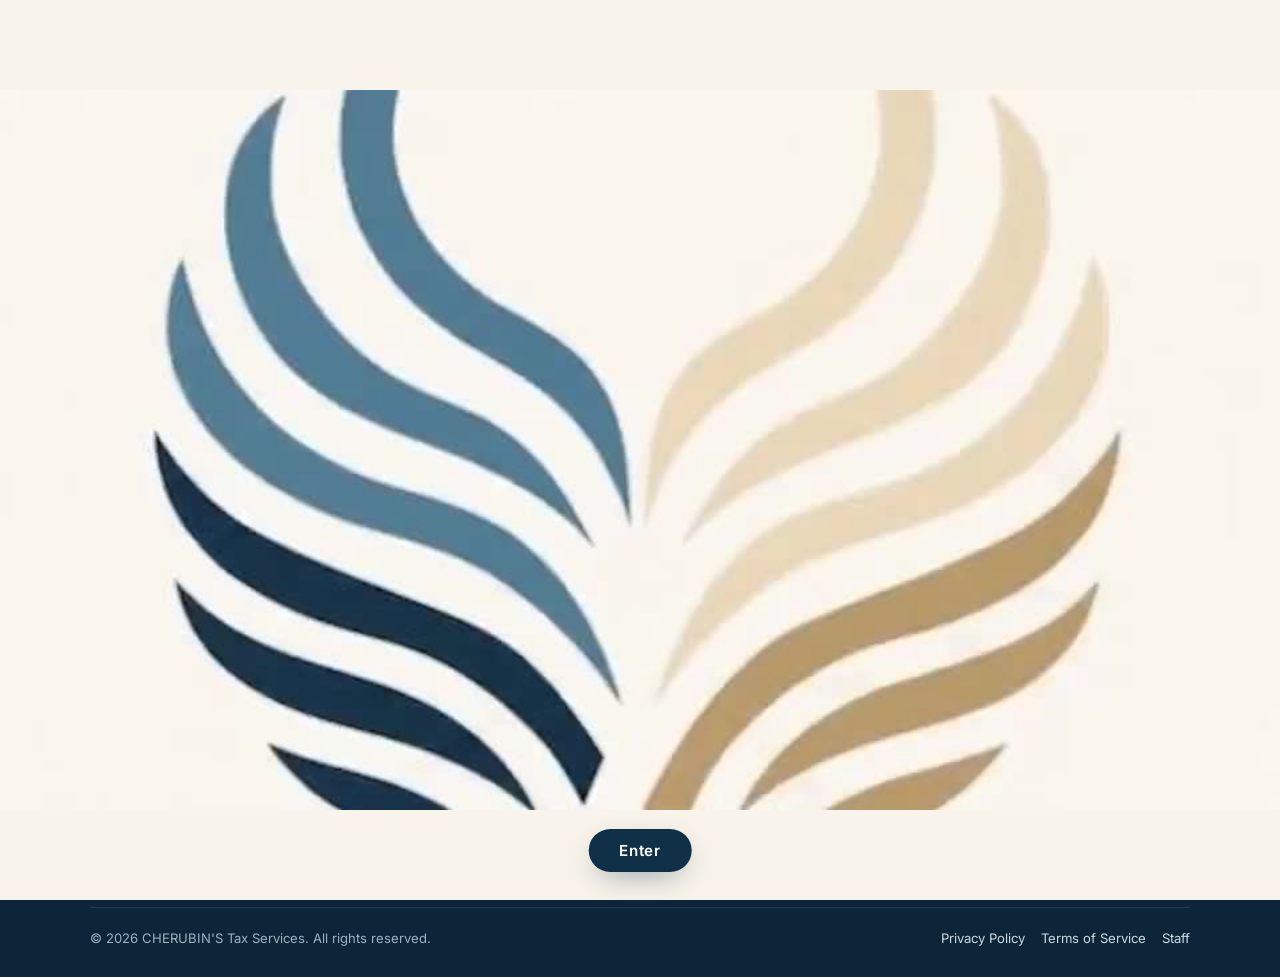
<file: index.html>
<!doctype html>
<html lang="en">
<head>
<meta charset="utf-8">
<meta name="viewport" content="width=device-width, initial-scale=1, viewport-fit=cover">
<title>CHERUBIN'S Tax Services — Philadelphia & Orlando</title>
<meta name="description" content="Professional Tax Preparation Services in Philadelphia and Orlando. Book, modify or cancel your appointment online in English, Spanish or French.">
<meta name="theme-color" content="#103048">
<meta property="og:type" content="website">
<meta property="og:title" content="CHERUBIN'S Tax Services">
<meta property="og:description" content="Your Taxes, Our Priority. Professional Tax Preparation Services — Philadelphia & Orlando.">
<meta property="og:image" content="https://cherubinstax.github.io/og-image.jpg">
<meta name="twitter:card" content="summary_large_image">
<link rel="icon" type="image/png" sizes="32x32" href="favicon-32.png">
<link rel="apple-touch-icon" href="apple-touch-icon.png">
<link rel="manifest" href="manifest.webmanifest">
<link rel="preconnect" href="https://fonts.googleapis.com">
<link rel="preconnect" href="https://fonts.gstatic.com" crossorigin>
<link href="https://fonts.googleapis.com/css2?family=Cormorant+Garamond:ital,wght@0,500;0,600;0,700;1,600&family=Inter:wght@400;500;600;700&display=swap" rel="stylesheet">
<link rel="preload" as="image" href="logo.webp">
<link rel="stylesheet" href="styles.css">
</head>
<body>
<div class="intro" id="intro" aria-hidden="true">
  <video id="introVid" muted playsinline autoplay preload="auto" poster="intro-poster.jpg"><source src="intro.mp4" type="video/mp4"></video>
  <button class="intro-skip" id="introSkip" type="button">Enter</button>
</div>
<script>
(function () {
  var el = document.getElementById("intro"); if (!el) return;
  var seen = null; try { seen = sessionStorage.getItem("cts_intro"); } catch (e) {}
  if (seen || /[?&]manage=/.test(location.search)) { el.parentNode.removeChild(el); return; }
  try { sessionStorage.setItem("cts_intro", "1"); } catch (e) {}
  var lang = "en"; try { lang = localStorage.getItem("cts_lang") || "en"; } catch (e) {}
  var label = { en: "Enter", es: "Entrar", fr: "Entrer" }[lang] || "Enter";
  var btn = document.getElementById("introSkip"), v = document.getElementById("introVid"), closed = false;
  btn.textContent = label;
  document.documentElement.style.overflow = "hidden";
  function done() { if (closed) return; closed = true; el.classList.add("out"); document.documentElement.style.overflow = ""; setTimeout(function () { if (el.parentNode) el.parentNode.removeChild(el); }, 700); }
  btn.addEventListener("click", done);
  v.addEventListener("ended", done);
  v.addEventListener("error", function () { setTimeout(done, 1200); });
  setTimeout(done, 11000);
  if (window.matchMedia && matchMedia("(prefers-reduced-motion: reduce)").matches) { v.removeAttribute("autoplay"); v.pause(); setTimeout(done, 1800); return; }
  var p = v.play(); if (p && p.catch) p.catch(function () { setTimeout(done, 1800); });
})();
</script>
<div class="utility"><div class="wrap" id="util"></div></div>
<header class="topbar">
  <div class="wrap">
    <a class="brand" href="#/" aria-label="CHERUBIN'S Tax Services">
      <img src="logo.webp" alt="" width="50" height="50">
      <span class="wm"><b>CHERUBIN'S</b><span>TAX SERVICES</span></span>
    </a>
    <nav class="nav" id="nav"></nav>
    <button class="menu-btn" id="menuBtn" aria-label="Menu" aria-expanded="false"></button>
  </div>
</header>
<main id="app" aria-live="polite"></main>
<footer><div class="wrap" id="foot"></div></footer>
<div id="modalRoot"></div>
<script src="config.js"></script>
<script src="icons.js"></script>
<script src="i18n.js"></script>
<script src="app.js"></script>
</body>
</html>
</file>
<file: styles.css>
/* CHERUBIN'S Tax Services — palette taken from the logo */
:root{
  --navy:#103048; --navy-2:#173d5a; --navy-ink:#0c2538;
  --petrol:#487890; --petrol-600:#3a6479; --petrol-50:#eaf1f4;
  --gold:#b89868; --gold-600:#9c7e50; --gold-50:#f6efe2; --cream:#e8d0b0;
  --ivory:#faf7f1; --ivory-2:#f3ede2; --white:#fff;
  --ink:#1b2a36; --muted:#5f6d78; --line:#e6dfd2; --line-2:#ece7dd;
  --ok:#2c7a52; --ok-50:#e8f4ed; --warn:#9a6a14; --warn-50:#fbf3e1; --bad:#a8322a; --bad-50:#faeceb;
  --r:14px; --shadow:0 1px 2px rgba(16,48,72,.05),0 10px 30px -12px rgba(16,48,72,.14);
  --serif:"Cormorant Garamond","Libre Caslon Text",Georgia,serif;
}
*{box-sizing:border-box}
html{-webkit-text-size-adjust:100%;scroll-behavior:smooth}
body{margin:0;font-family:"Inter",system-ui,-apple-system,"Segoe UI",Roboto,sans-serif;color:var(--ink);background:var(--ivory);line-height:1.6;font-size:16px;-webkit-font-smoothing:antialiased}
a{color:var(--petrol-600)}
h1,h2,h3{line-height:1.15;color:var(--navy);margin:0 0 .5em}
h1,h2{font-family:var(--serif);font-weight:600;letter-spacing:-.01em}
h1{font-size:clamp(2.2rem,4.6vw,3.4rem)}
h2{font-size:clamp(1.7rem,3vw,2.3rem)}
h3{font-size:1.08rem;font-weight:700}
.wrap{max-width:1140px;margin:0 auto;padding:0 20px}
@media (max-width:560px){.wrap{padding:0 16px}}
.sr{position:absolute;width:1px;height:1px;overflow:hidden;clip:rect(0 0 0 0)}
[hidden]{display:none!important}
.muted{color:var(--muted)}
.small{font-size:.88rem}
.eyebrow{display:inline-flex;align-items:center;gap:10px;font-size:.78rem;font-weight:700;letter-spacing:.18em;text-transform:uppercase;color:var(--gold-600);margin-bottom:14px}
.eyebrow::before{content:"";width:28px;height:1px;background:var(--gold)}
.center{text-align:center}
.center .eyebrow{justify-content:center}

/* utility bar + header */
.utility{background:var(--navy);color:#cfdbe3;font-size:.82rem}
.utility .wrap{display:flex;align-items:center;gap:18px;min-height:40px}
.utility a{color:#cfdbe3;text-decoration:none;display:inline-flex;align-items:center;gap:6px}
.utility a:hover{color:#fff}
.utility svg{width:14px;height:14px;color:var(--cream)}
.utility .sp{margin-left:auto}
.lang{display:flex;align-items:center;gap:6px;color:#cfdbe3}
.lang svg{width:15px;height:15px;flex:none;color:var(--cream)}
.lang select{background:transparent;color:#fff;border:1px solid rgba(255,255,255,.22);border-radius:6px;padding:4px 26px 4px 8px;font:inherit;font-size:.82rem;appearance:none;-webkit-appearance:none;cursor:pointer;
  background-image:linear-gradient(45deg,transparent 50%,#e8d0b0 50%),linear-gradient(135deg,#e8d0b0 50%,transparent 50%);background-position:calc(100% - 13px) 52%,calc(100% - 8px) 52%;background-size:5px 5px;background-repeat:no-repeat}
.lang select option{color:var(--ink)}
@media (max-width:640px){.utility .hide-sm{display:none}}

.topbar{background:rgba(255,255,255,.96);backdrop-filter:saturate(1.2) blur(8px);border-bottom:1px solid var(--line);position:sticky;top:0;z-index:20}
.topbar .wrap{display:flex;align-items:center;gap:16px;min-height:76px}
.brand{display:flex;align-items:center;gap:12px;color:var(--navy);text-decoration:none;min-width:0;flex:0 1 auto}
.brand img{height:50px;width:50px;display:block;flex:none}
.brand .wm{display:flex;flex-direction:column;line-height:1;min-width:0}
.brand .wm b{font-family:var(--serif);font-size:1.55rem;font-weight:700;letter-spacing:.04em;color:var(--navy)}
.brand .wm span{font-size:.62rem;font-weight:700;letter-spacing:.32em;color:var(--gold-600);margin-top:5px;white-space:nowrap}
.nav{display:flex;gap:2px;margin-left:auto;align-items:center}
.nav a{color:var(--navy);text-decoration:none;padding:8px 12px;border-radius:8px;font-size:.92rem;font-weight:500;position:relative}
.nav a:hover{color:var(--petrol-600)}
.nav a.on::after{content:"";position:absolute;left:12px;right:12px;bottom:2px;height:2px;background:var(--gold);border-radius:2px}
.nav .btn{margin-left:10px}
.menu-btn{display:none;background:none;border:0;color:var(--navy);padding:8px;margin-left:auto;cursor:pointer}
@media (max-width:940px){
  .menu-btn{display:block}
  .nav{display:none;position:absolute;left:0;right:0;top:100%;background:#fff;flex-direction:column;align-items:stretch;padding:8px 16px 18px;border-bottom:1px solid var(--line);box-shadow:var(--shadow)}
  .nav.open{display:flex}
  .nav a{padding:12px 8px;border-bottom:1px solid var(--line-2)}
  .nav a.on::after{display:none}
  .nav .btn{margin:12px 0 0}
}
@media (max-width:420px){.brand img{height:42px;width:42px}.brand .wm b{font-size:1.3rem}.brand .wm span{letter-spacing:.24em}}

/* hero */
.hero{position:relative;overflow:hidden;background:
  radial-gradient(900px 500px at 85% 40%,rgba(232,208,176,.35),transparent 60%),
  linear-gradient(180deg,#fff 0%,var(--ivory) 100%);border-bottom:1px solid var(--line)}
.hero .wrap{display:grid;grid-template-columns:1.15fr .85fr;gap:40px;align-items:center;padding-top:64px;padding-bottom:72px}
.hero h1{margin-bottom:.25em}
.hero h1 em{font-style:italic;color:var(--petrol)}
.hero .sub{font-size:1.15rem;color:var(--gold-600);font-weight:600;margin:0 0 18px}
.hero .desc{color:var(--muted);max-width:540px;font-size:1.05rem;margin:0 0 30px}
.hero .cta{display:flex;gap:12px;flex-wrap:wrap}
.hero .links{display:flex;gap:20px;flex-wrap:wrap;margin-top:22px;font-size:.92rem}
.hero .links a{color:var(--navy);text-decoration:none;display:inline-flex;align-items:center;gap:6px;font-weight:500;border-bottom:1px solid var(--cream);padding-bottom:2px}
.hero .links a:hover{border-color:var(--gold)}
.hero .links svg{width:16px;height:16px;color:var(--gold-600)}
.emblem{position:relative;justify-self:center;width:min(380px,80vw);aspect-ratio:1;display:grid;place-items:center}
.emblem::before,.emblem::after{content:"";position:absolute;inset:0;border-radius:50%;border:1px solid rgba(184,152,104,.45)}
.emblem::after{inset:-22px;border-color:rgba(184,152,104,.2)}
.emblem .disc{position:absolute;inset:14px;border-radius:50%;background:#fff;box-shadow:0 30px 60px -30px rgba(16,48,72,.35)}
.emblem img{position:relative;width:68%;height:auto}
@media (max-width:860px){
  .hero .wrap{grid-template-columns:1fr;padding-top:36px;padding-bottom:48px;gap:28px}
  .emblem{order:-1;width:200px}
  .emblem::after{inset:-14px}
}
.trust{display:flex;gap:28px;flex-wrap:wrap;margin-top:34px;padding-top:24px;border-top:1px solid var(--line);color:var(--muted);font-size:.88rem}
.trust div{display:flex;gap:8px;align-items:center}
.trust svg{width:18px;height:18px;color:var(--petrol)}

/* sections */
main{min-height:60vh}
.section{padding:72px 0}
.section.tight{padding:48px 0}
.section.alt{background:#fff;border-top:1px solid var(--line);border-bottom:1px solid var(--line)}
.sec-head{max-width:640px;margin-bottom:36px}
.sec-head.center{margin-left:auto;margin-right:auto}
.sec-head p{color:var(--muted);margin:0}
@media (max-width:560px){.section{padding:48px 0}}
.card{background:#fff;border:1px solid var(--line);border-radius:var(--r);box-shadow:var(--shadow);padding:28px}
@media (max-width:560px){.card{padding:18px}}
.grid2{display:grid;grid-template-columns:1fr 1fr;gap:20px}
.grid3{display:grid;grid-template-columns:repeat(3,1fr);gap:20px}
@media (max-width:860px){.grid3{grid-template-columns:1fr 1fr}}
@media (max-width:640px){.grid2,.grid3{grid-template-columns:1fr}}

/* quick actions */
.qa{display:grid;grid-template-columns:repeat(3,1fr);gap:16px}
@media (max-width:860px){.qa{grid-template-columns:1fr 1fr}}
@media (max-width:480px){.qa{grid-template-columns:1fr}}
.qa a{display:flex;gap:16px;align-items:flex-start;background:#fff;border:1px solid var(--line);border-radius:var(--r);padding:22px;text-decoration:none;color:var(--ink);transition:border-color .2s,box-shadow .2s,transform .2s}
.qa a:hover{border-color:var(--gold);box-shadow:var(--shadow);transform:translateY(-2px)}
.qa .ic{width:46px;height:46px;border-radius:50%;background:var(--gold-50);color:var(--gold-600);display:grid;place-items:center;flex:none;border:1px solid var(--cream)}
.qa .ic svg{width:21px;height:21px}
.qa b{display:block;color:var(--navy);font-size:1rem;margin-bottom:2px}
.qa span.d{color:var(--muted);font-size:.88rem;line-height:1.45}
.qa a.prim{background:var(--navy);border-color:var(--navy);color:#fff}
.qa a.prim b{color:#fff}.qa a.prim span.d{color:#c7d4dd}
.qa a.prim .ic{background:rgba(232,208,176,.14);border-color:rgba(232,208,176,.35);color:var(--cream)}
@media (prefers-reduced-motion:reduce){.qa a{transition:none}.qa a:hover{transform:none}}

/* steps (how it works) */
.how{display:grid;grid-template-columns:repeat(3,1fr);gap:28px;counter-reset:s}
@media (max-width:760px){.how{grid-template-columns:1fr}}
.how div{position:relative;padding-top:58px}
.how div::before{counter-increment:s;content:"0" counter(s);position:absolute;top:0;left:0;font-family:var(--serif);font-size:2.6rem;font-weight:600;color:var(--gold);line-height:1}
.how div::after{content:"";position:absolute;top:22px;left:64px;right:0;height:1px;background:var(--line)}
.how b{display:block;color:var(--navy);font-size:1.05rem;margin-bottom:6px}
.how p{color:var(--muted);margin:0;font-size:.95rem}

/* services */
.svc{display:flex;flex-direction:column;position:relative;overflow:hidden}
.svc::before{content:"";position:absolute;top:0;left:0;right:0;height:3px;background:var(--petrol)}
.svc.gold::before{background:var(--gold)}
.svc .top{display:flex;gap:14px;align-items:center;margin-bottom:12px}
.svc .ic{width:48px;height:48px;border-radius:12px;background:var(--petrol-50);color:var(--petrol);display:grid;place-items:center;flex:none}
.svc.gold .ic{background:var(--gold-50);color:var(--gold-600)}
.svc .ic svg{width:24px;height:24px}
.svc h3{font-family:var(--serif);font-size:1.6rem;font-weight:600;margin:0}
.svc .grow{flex:1}
.price{font-family:var(--serif);font-size:2.4rem;font-weight:600;color:var(--navy);line-height:1;margin:6px 0 4px}
.price small{font-family:"Inter",sans-serif;font-size:.85rem;color:var(--muted);font-weight:500}
.price.txt{font-family:"Inter",sans-serif;font-size:1rem;font-weight:600;color:var(--navy)}
.term{border-top:1px solid var(--line);margin-top:16px;padding-top:14px;font-size:.9rem;color:var(--muted);display:flex;gap:8px}
.term svg{width:18px;height:18px;flex:none;color:var(--gold-600);margin-top:2px}

/* offices */
.office{display:flex;flex-direction:column;gap:14px}
.office .head{display:flex;gap:14px;align-items:center}
.office .ic{width:48px;height:48px;border-radius:50%;background:var(--navy);color:var(--cream);display:grid;place-items:center;flex:none}
.office .ic svg{width:22px;height:22px}
.office h3{font-family:var(--serif);font-size:1.5rem;font-weight:600;margin:0}
.office .line{display:flex;gap:10px;align-items:flex-start;font-size:.93rem}
.office .line svg{width:18px;height:18px;flex:none;color:var(--petrol);margin-top:2px}
.hours{width:100%;border-collapse:collapse;font-size:.88rem}
.hours td{padding:5px 0;border-bottom:1px dashed var(--line-2)}
.hours td:last-child{text-align:right;color:var(--navy);font-weight:500}
.hours tr.today td{color:var(--petrol-600);font-weight:700}

/* CTA band */
.band{background:linear-gradient(135deg,var(--navy) 0%,var(--navy-2) 100%);color:#d6e0e7;position:relative;overflow:hidden}
.band::after{content:"";position:absolute;right:-140px;top:-140px;width:420px;height:420px;border-radius:50%;border:1px solid rgba(232,208,176,.25)}
.band .wrap{display:grid;grid-template-columns:1.2fr 1fr;gap:32px;align-items:center;padding-top:56px;padding-bottom:56px;position:relative;z-index:1}
.band h2{color:#fff}
.band p{margin:0 0 20px}
@media (max-width:860px){.band .wrap{grid-template-columns:1fr}}

/* page title */
.page-title{padding:44px 0 12px}
.page-title p{color:var(--muted);margin:0;max-width:640px}
@media (max-width:560px){.page-title{padding-top:26px}}

.tag{display:inline-block;font-size:.72rem;font-weight:700;letter-spacing:.08em;text-transform:uppercase;padding:4px 10px;border-radius:99px;background:var(--petrol-50);color:var(--petrol-600)}
.tag.gold{background:var(--gold-50);color:var(--gold-600)}
.notice{border-radius:10px;padding:12px 14px;font-size:.93rem;margin:12px 0;border:1px solid}
.notice.info{background:var(--petrol-50);border-color:#cfe0e7;color:var(--navy)}
.notice.warn{background:var(--warn-50);border-color:#eedcb2;color:#6b4a0c}
.notice.bad{background:var(--bad-50);border-color:#efc9c5;color:var(--bad)}
.notice.ok{background:var(--ok-50);border-color:#c6e3d2;color:var(--ok)}

/* buttons & forms */
.btn{display:inline-flex;align-items:center;justify-content:center;gap:8px;font:inherit;font-weight:600;font-size:.95rem;padding:12px 22px;border-radius:10px;border:1px solid transparent;cursor:pointer;text-decoration:none;min-height:46px;transition:background .15s,border-color .15s,color .15s}
.btn svg{width:18px;height:18px}
.btn-primary{background:var(--navy);color:#fff}
.btn-primary:hover{background:var(--navy-2)}
.btn-gold{background:var(--gold);color:#fff}
.btn-gold:hover{background:var(--gold-600)}
.btn-ghost{background:#fff;color:var(--navy);border-color:var(--line)}
.btn-ghost:hover{border-color:var(--gold)}
.btn-outline-light{background:transparent;color:#fff;border-color:rgba(255,255,255,.35)}
.btn-outline-light:hover{border-color:var(--cream)}
.btn-danger{background:#fff;color:var(--bad);border-color:#efc9c5}
.btn-danger:hover{background:var(--bad-50)}
.btn-cash{background:#00a651;color:#fff}
.btn-cash:hover{background:#008d45}
.btn-sm{min-height:38px;padding:8px 16px;font-size:.88rem}
.btn[disabled]{opacity:.5;cursor:not-allowed}
.btn-row{display:flex;gap:10px;flex-wrap:wrap;margin-top:22px}
label.f{display:block;font-weight:600;font-size:.88rem;margin:16px 0 6px;color:var(--navy)}
input,select,textarea{font:inherit;font-size:16px;width:100%;padding:12px 14px;border:1px solid #ddd5c6;border-radius:10px;background:#fff;color:var(--ink)}
input:focus,select:focus,textarea:focus{border-color:var(--petrol)}
input:focus-visible,select:focus-visible,textarea:focus-visible,.btn:focus-visible,.opt:focus-visible,.day:focus-visible,.slot:focus-visible,a:focus-visible{outline:2px solid var(--gold);outline-offset:2px}
.check{display:flex;gap:10px;align-items:flex-start;margin-top:16px;font-size:.93rem}
.check input{width:20px;height:20px;flex:none;margin-top:2px;accent-color:var(--navy)}

/* stepper */
.steps{display:grid;grid-template-columns:repeat(5,minmax(0,1fr));gap:8px;margin:10px 0 24px}
.steps div{min-width:0;font-size:.78rem;font-weight:600;color:var(--muted);padding-top:10px;border-top:2px solid var(--line)}
.steps div.on{color:var(--navy);border-color:var(--navy)}
.steps div.done{color:var(--gold-600);border-color:var(--gold)}
@media (max-width:560px){.steps div{font-size:.66rem}}
.opts{display:grid;grid-template-columns:1fr 1fr;gap:14px}
@media (max-width:560px){.opts{grid-template-columns:1fr}}
.opt{text-align:left;background:#fff;border:1.5px solid var(--line);border-radius:14px;padding:18px;cursor:pointer;font:inherit;color:var(--ink);display:flex;gap:14px;align-items:flex-start;transition:border-color .15s,background .15s}
.opt:hover{border-color:var(--cream)}
.opt.sel{border-color:var(--navy);background:#f7f9fa;box-shadow:inset 0 0 0 1px var(--navy)}
.opt .ic{width:44px;height:44px;border-radius:50%;background:var(--gold-50);border:1px solid var(--cream);color:var(--gold-600);display:grid;place-items:center;flex:none}
.opt .ic svg{width:20px;height:20px}
.opt b{display:block;color:var(--navy);font-size:1.02rem}

/* calendar */
.cal{width:100%;max-width:440px}
.cal-head{display:flex;align-items:center;justify-content:space-between;margin-bottom:10px}
.cal-head b{text-transform:capitalize;font-family:var(--serif);font-size:1.35rem;color:var(--navy)}
.cal-nav{background:#fff;border:1px solid var(--line);border-radius:50%;width:40px;height:40px;cursor:pointer;display:grid;place-items:center;color:var(--navy)}
.cal-nav[disabled]{opacity:.35;cursor:default}
.cal-grid{display:grid;grid-template-columns:repeat(7,1fr);gap:5px}
.cal-grid .wd{font-size:.72rem;text-align:center;color:var(--muted);font-weight:700;padding:4px 0;text-transform:uppercase;letter-spacing:.04em}
.day{aspect-ratio:1;border:1px solid var(--line);background:#fff;border-radius:10px;font:inherit;font-size:.92rem;font-weight:600;cursor:pointer;display:flex;flex-direction:column;align-items:center;justify-content:center;padding:0;color:var(--navy);gap:1px}
.day:hover:not([disabled]){border-color:var(--gold)}
.day small{font-size:.58rem;color:var(--ok);font-weight:600;line-height:1}
.day[disabled]{background:transparent;color:#c2c8cc;border-color:transparent;cursor:default;font-weight:400}
.day.full small{color:var(--bad)}
.day.sel{background:var(--navy);color:#fff;border-color:var(--navy)}
.day.sel small{color:var(--cream)}
.slots{display:grid;grid-template-columns:repeat(auto-fill,minmax(100px,1fr));gap:8px}
.slot{padding:11px 6px;border:1px solid var(--line);border-radius:10px;background:#fff;font:inherit;font-weight:600;cursor:pointer;color:var(--navy)}
.slot:hover{border-color:var(--gold)}
.slot.sel{background:var(--navy);color:#fff;border-color:var(--navy)}
.date-time{display:grid;grid-template-columns:minmax(0,440px) 1fr;gap:36px}
.date-time>div{min-width:0}
@media (max-width:760px){.date-time{grid-template-columns:1fr;gap:24px}}

/* summary */
.sum{width:100%;border-collapse:collapse}
.sum td{padding:11px 0;border-bottom:1px solid var(--line-2);vertical-align:top}
.sum td:first-child{color:var(--muted);width:42%;padding-right:10px;font-size:.92rem}
.sum td:last-child{font-weight:600;text-align:right;color:var(--navy)}
.code{font-family:ui-monospace,Menlo,Consolas,monospace;font-size:1.2rem;letter-spacing:.08em;color:var(--navy);background:var(--gold-50);border:1px dashed var(--gold);padding:6px 12px;border-radius:8px;display:inline-block}
.compare{display:grid;grid-template-columns:1fr 1fr;gap:12px}
.compare .card{padding:16px;box-shadow:none}
.compare .card.new{border-color:var(--navy);background:#f7f9fa}
.badge{display:inline-block;padding:3px 10px;border-radius:99px;font-size:.78rem;font-weight:700}
.b-confirmed,.b-paid,.b-completed{background:var(--ok-50);color:var(--ok)}
.b-pending,.b-verification{background:var(--warn-50);color:var(--warn)}
.b-cancelled,.b-no_show{background:var(--bad-50);color:var(--bad)}
.b-not_required{background:var(--petrol-50);color:var(--petrol-600)}
.copyrow{display:flex;gap:8px}
.copyrow input{font-size:.85rem}
.success-mark{width:64px;height:64px;border-radius:50%;background:var(--ok-50);color:var(--ok);display:grid;place-items:center;margin-bottom:12px}
.success-mark svg{width:30px;height:30px}

/* contact */
.contact-row{display:grid;grid-template-columns:repeat(4,1fr);gap:12px}
@media (max-width:560px){.contact-row{grid-template-columns:1fr 1fr}}
.cbtn{display:flex;flex-direction:column;align-items:center;gap:10px;padding:18px 8px;border-radius:14px;border:1px solid var(--line);background:#fff;text-decoration:none;color:var(--navy);font-weight:600;font-size:.9rem;text-align:center;transition:border-color .15s,box-shadow .15s}
.cbtn:hover{border-color:var(--gold);box-shadow:var(--shadow)}
.cbtn .ci{width:46px;height:46px;border-radius:50%;display:grid;place-items:center;color:#fff}
.cbtn .ci svg{width:22px;height:22px}
.ci.wa{background:#25d366}.ci.sms{background:var(--petrol)}.ci.call{background:var(--navy)}.ci.mail{background:var(--gold)}
.contact-row.compact .cbtn{padding:12px 6px;font-size:.8rem}
.contact-row.compact .ci{width:38px;height:38px}
.band .cbtn{background:rgba(255,255,255,.06);border-color:rgba(255,255,255,.15);color:#fff}
.band .cbtn:hover{border-color:var(--cream);box-shadow:none}

/* modal */
.modal-bg{position:fixed;inset:0;background:rgba(12,37,56,.55);display:grid;place-items:center;padding:16px;z-index:50}
.modal{background:#fff;border-radius:16px;max-width:460px;width:100%;padding:26px;box-shadow:0 30px 80px rgba(0,0,0,.25);max-height:90vh;overflow:auto}
.modal.wide{max-width:780px}

/* footer */
footer{background:var(--navy-ink);color:#9fb2bf;padding:56px 0 28px;font-size:.9rem}
footer .cols{display:grid;grid-template-columns:1.4fr 1fr 1fr 1fr;gap:32px}
@media (max-width:860px){footer .cols{grid-template-columns:1fr 1fr}}
@media (max-width:480px){footer .cols{grid-template-columns:1fr}}
footer h4{color:#fff;font-size:.78rem;letter-spacing:.16em;text-transform:uppercase;margin:0 0 14px}
footer a{color:#cfdbe3;text-decoration:none;display:block;margin-bottom:8px}
footer a:hover{color:var(--cream)}
footer .fb{display:flex;gap:12px;align-items:center;margin-bottom:14px}
footer .fb .mk{width:48px;height:48px;border-radius:50%;background:#fff;display:grid;place-items:center;flex:none}
footer .fb .mk img{width:36px;height:36px}
footer .fb b{font-family:var(--serif);font-size:1.4rem;color:#fff;letter-spacing:.04em;display:block;line-height:1}
footer .fb span{font-size:.6rem;letter-spacing:.3em;color:var(--cream)}
footer .legal{border-top:1px solid rgba(255,255,255,.1);margin-top:36px;padding-top:20px;display:flex;justify-content:space-between;gap:12px;flex-wrap:wrap;font-size:.82rem}
footer .legal a{display:inline;margin:0 0 0 16px}

.spinner{display:inline-block;width:18px;height:18px;border:2px solid currentColor;border-right-color:transparent;border-radius:50%;animation:spin .7s linear infinite;vertical-align:middle}
@keyframes spin{to{transform:rotate(360deg)}}
@media (prefers-reduced-motion:reduce){.spinner{animation-duration:2s}html{scroll-behavior:auto}}
.nav a.btn-primary{color:#fff}
.nav a.btn-primary:hover{color:#fff}
@media (max-width:560px){.hero .cta .btn{flex:1 1 100%}}
/* Cash App payment */
.btn-cash{background:#00c244;color:#fff;font-weight:700}
.btn-cash:hover{background:#00a83b}
.btn-cash .cash-ic{width:24px;height:24px;border-radius:50%;background:rgba(255,255,255,.22);display:grid;place-items:center}
.btn-cash .cash-ic svg{width:16px;height:16px}
.cash-box{margin-top:16px;border:1px solid #bfe8cd;background:#f1fbf4;border-radius:12px;padding:16px}
.cash-box p{margin:10px 0 12px;font-size:.92rem;color:var(--ink)}
.cash-head{display:flex;gap:12px;align-items:center}
.cash-mark{width:40px;height:40px;border-radius:50%;background:#00c244;color:#fff;display:grid;place-items:center;flex:none}
.cash-mark svg{width:22px;height:22px}
.cash-head b{display:block;color:#0b5d2a;font-size:1rem;line-height:1.1}
.cash-head div span{display:block;font-size:.85rem;color:#2c7a52;font-weight:600}
/* payment methods */
.pay-wrap{margin-top:16px;border-top:1px solid var(--line);padding-top:14px}
.pay-title{color:var(--navy);font-size:.95rem}
.pay-methods{display:grid;gap:12px}
.pay-methods .cash-box{margin-top:0}
.zelle-box{border:1px solid #dccbf5;background:#f7f2fe;border-radius:12px;padding:16px}
.zelle-box p{margin:10px 0 12px;font-size:.92rem;color:var(--ink)}
.zelle-mark{width:40px;height:40px;border-radius:50%;background:#6d1ed4;color:#fff;display:grid;place-items:center;flex:none}
.zelle-mark svg{width:20px;height:20px}
.zelle-box .cash-head b{color:#4b1495}
.zelle-box .cash-head div span{color:#6d1ed4}
.zelle-row{display:flex;gap:10px;align-items:center;flex-wrap:wrap}
.zelle-num{font-family:ui-monospace,Menlo,Consolas,monospace;font-size:1.15rem;font-weight:700;color:#4b1495;background:#fff;border:1px dashed #b58ae8;border-radius:8px;padding:8px 12px;letter-spacing:.04em}
.btn-zelle{background:#6d1ed4;color:#fff}
.btn-zelle:hover{background:#5a17b0}

/* welcome intro */
.intro{position:fixed;inset:0;z-index:100;background:#f8f4eb;display:flex;align-items:center;justify-content:center;overflow:hidden;transition:opacity .6s ease}
.intro.out{opacity:0;pointer-events:none}
.intro video{width:100%;height:100%;object-fit:contain;background:#f8f4eb}
@media (max-aspect-ratio:1/1){.intro video{width:175vw;height:auto;max-width:none;object-fit:cover}}
.intro-skip{position:absolute;bottom:max(28px,env(safe-area-inset-bottom));left:50%;transform:translateX(-50%);background:var(--navy);color:#fff;border:0;border-radius:999px;padding:12px 30px;font:600 .95rem "Inter",sans-serif;letter-spacing:.06em;cursor:pointer;box-shadow:0 10px 30px -10px rgba(16,48,72,.5)}
.intro-skip:hover{background:var(--navy-2)}
</file>
